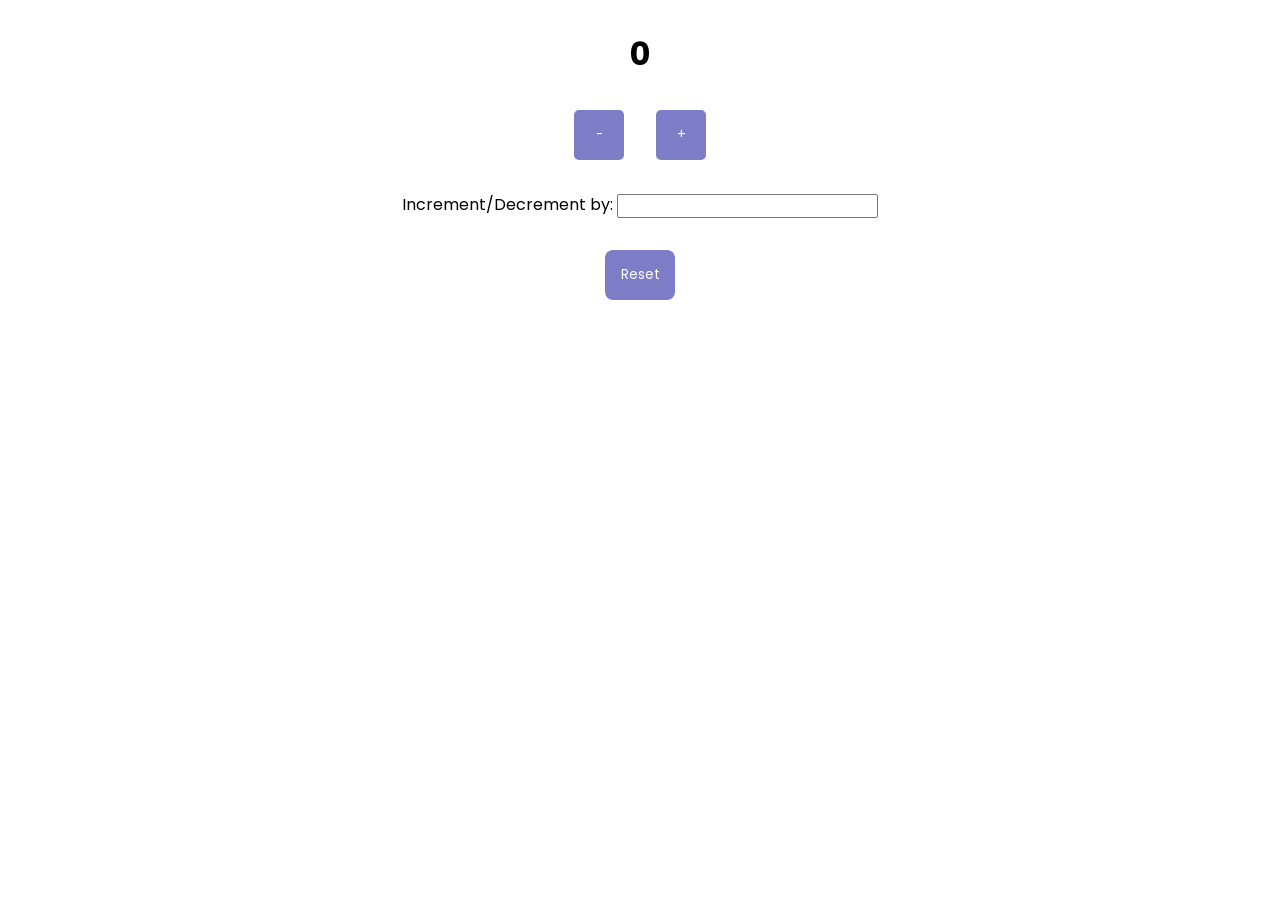
<file: counterApp/index.html>
<!DOCTYPE html>
<html lang="en">
<head>
    <meta charset="UTF-8">
    <meta name="viewport" content="width=device-width, initial-scale=1.0">
    <title>Document</title>
    <style>
    @import url('https://fonts.googleapis.com/css2?family=Google+Sans:ital,opsz,wght@0,17..18,400..700;1,17..18,400..700&family=Lobster&family=Poppins:ital,wght@0,100;0,200;0,300;0,400;0,500;0,600;0,700;0,800;0,900;1,100;1,200;1,300;1,400;1,500;1,600;1,700;1,800;1,900&display=swap');
    </style>
    <link rel="stylesheet" href="style.css">
</head>
<body>
    <h1 class="count">0</h1>
    <div class="buttons">
        <button class="minus">-</button>
        <button class="plus">+</button>
    </div>

    <div class="input">
        <span>Increment/Decrement by:</span>
        <input type="text">
    </div>
    <div class="reset">
        <button>Reset</button>
    </div>
    <script src="script.js"></script>
</body>
</html>
</file>
<file: counterApp/style.css>
*{
    font-family: poppins ,"sans-serif";
    box-sizing: border-box;
    margin: 0;
    padding: 0;
    /* display: flex; */
}

body{
    padding: 30px;
    height: 100%;
    width: 100%;
    display: flex;
    gap: 2rem;
    justify-content: center;
    align-items: center;
    flex-direction: column; 
 } 

 .buttons{
    display: flex;
    gap: 2rem;
 }
.buttons button{
    border-radius: 5px;
    color: white;
    width: 50px;
    height: 50px;
    background-color: rgb(125, 125, 199);
    border: none;
    
}
.buttons button:active{
    background-color: rgb(65, 65, 150);
}

.reset button{
    color: white;
    width: 70px;
    height: 50px;
    border-radius: 8px;
    background-color: rgb(125, 125, 199);
    border: none;
}

.reset button:active{
    background-color: rgb(65, 65, 150);
}
</file>
